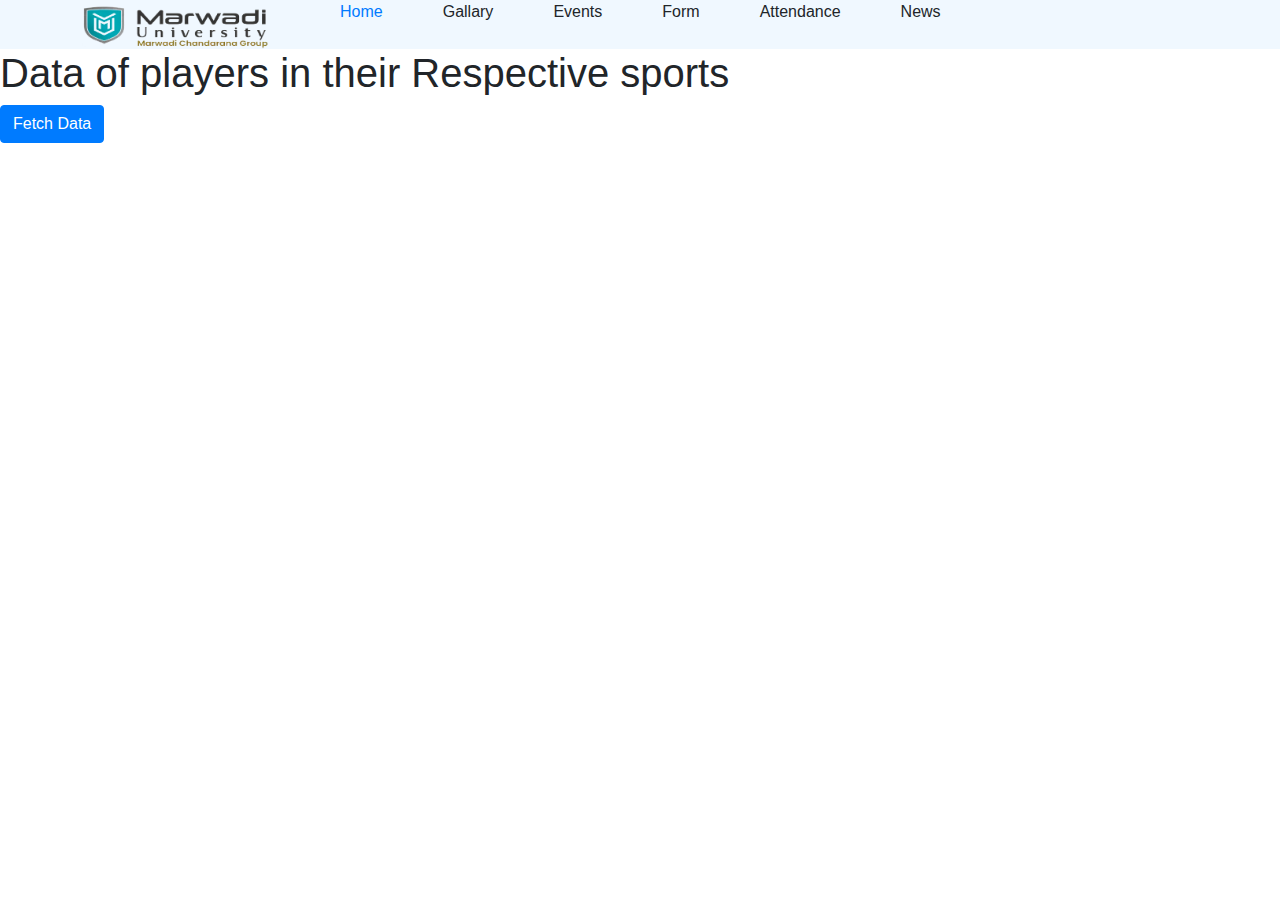
<file: ajax.html>
<!doctype html>
<html lang="en">

<head>
    <!-- Required meta tags -->
    <meta charset="utf-8">
    <meta name="viewport" content="width=device-width, initial-scale=1, shrink-to-fit=no">

    <!-- Bootstrap CSS -->
    <link rel="stylesheet" href="https://stackpath.bootstrapcdn.com/bootstrap/4.3.1/css/bootstrap.min.css"
        integrity="sha384-ggOyR0iXCbMQv3Xipma34MD+dH/1fQ784/j6cY/iJTQUOhcWr7x9JvoRxT2MZw1T" crossorigin="anonymous">

    <title>user data</title>
</head>
<style>
    nav{
    width: 100%;
}
nav, ul li{
    list-style: none;
    float: left;
    padding-left: 20px;
    background-color: aliceblue;
    fill-opacity: 2.5;
    padding-right: 40px;
}
ul li{
   
    text-decoration: none;
}
.logo{
    background-color: aliceblue;
    font-display: none;
}
</style>

<body>
    <nav><ul>
        <li class="logo"><img src="LOGO1.png" alt="" width="200px" height="auto"></li>
        <li><a href="http://" target="_blank" rel="noopener noreferrer">Home</a></li>
        <li>Gallary</li>
        <li>Events</li>
        <li>Form</li>
        <li>Attendance</li>
        <li>News</li>
        
       </ul></nav>
    <h1> Data of players in their Respective sports</h1>
    <button type="button" id="fetchBtn" class="btn btn-primary">Fetch Data</button>
    <!-- <button type="button" id="popBtn" class="btn btn-secondary">Populate</button> -->
<p id="pp"></p>
    


    <!-- Optional JavaScript -->
    <!-- jQuery first, then Popper.js, then Bootstrap JS -->
    <script src="https://code.jquery.com/jquery-3.3.1.slim.min.js"
        integrity="sha384-q8i/X+965DzO0rT7abK41JStQIAqVgRVzpbzo5smXKp4YfRvH+8abtTE1Pi6jizo"
        crossorigin="anonymous"></script>
    <script src="https://cdnjs.cloudflare.com/ajax/libs/popper.js/1.14.7/umd/popper.min.js"
        integrity="sha384-UO2eT0CpHqdSJQ6hJty5KVphtPhzWj9WO1clHTMGa3JDZwrnQq4sF86dIHNDz0W1"
        crossorigin="anonymous"></script>
    <script src="https://stackpath.bootstrapcdn.com/bootstrap/4.3.1/js/bootstrap.min.js"
        integrity="sha384-JjSmVgyd0p3pXB1rRibZUAYoIIy6OrQ6VrjIEaFf/nJGzIxFDsf4x0xIM+B07jRM"
        crossorigin="anonymous"></script>
        <script src="ajax.js"></script>
</body>

</html>
</file>
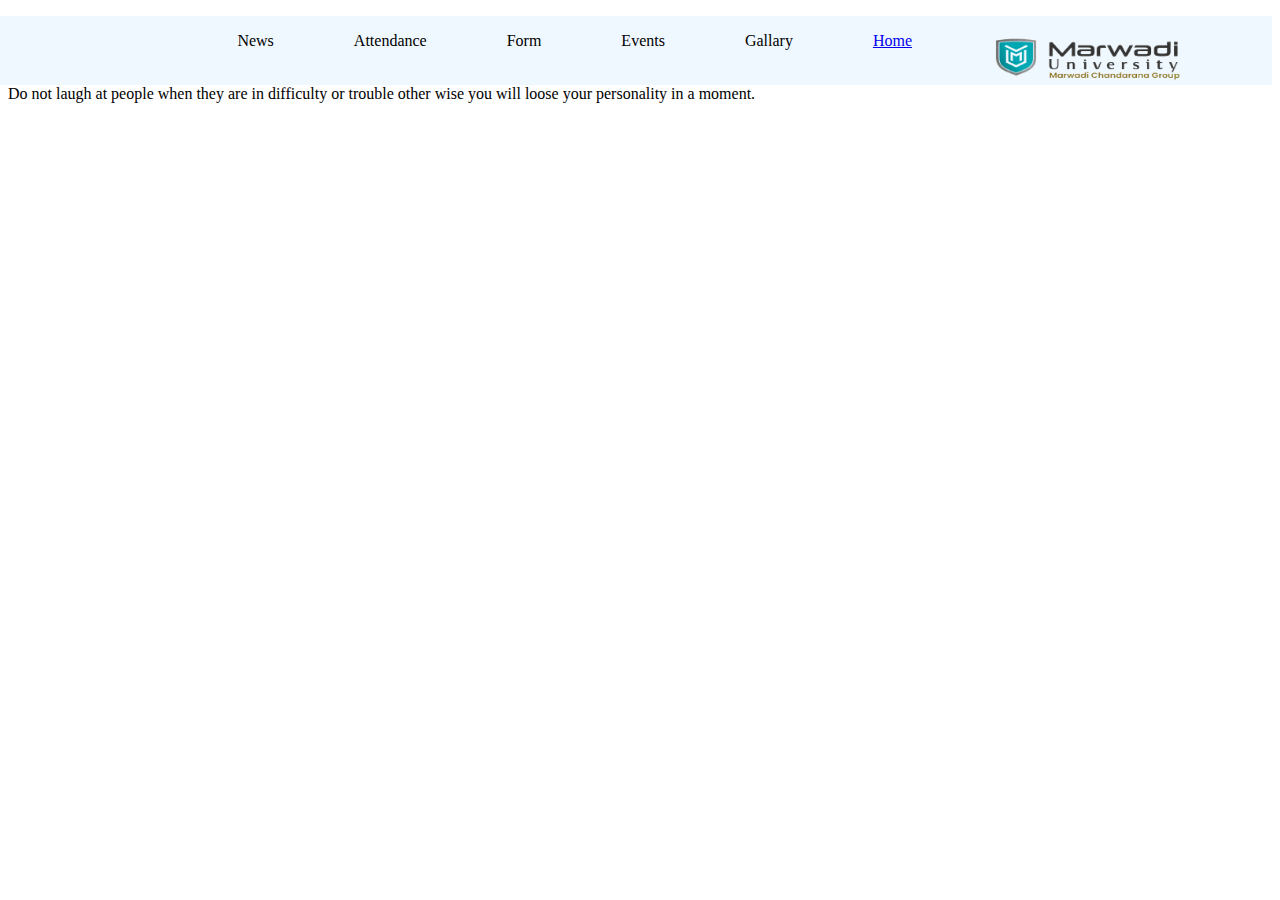
<file: badminton.html>
<!DOCTYPE html>
<html lang="en">
<head>
    <meta charset="UTF-8">
    <meta http-equiv="X-UA-Compatible" content="IE=edge">
    <meta name="viewport" content="width=device-width, initial-scale=1.0">
    <title>Document</title>
    <link rel="stylesheet" href="kabaddi.css">
</head>
<style>
    nav{
    width: 100%;
}
nav, ul li{
    list-style: none;
    float: right;
    padding-left: 40px;
    background-color: aliceblue;
    fill-opacity: 2.5;
    padding-right: 40px;
}
ul li{
   
    text-decoration: none;
}
.logo{
    background-color: aliceblue;
    font-display: none;
}
</style>
<body>
   <nav><ul>
    <li class="logo"><img src="LOGO1.png" alt="" width="200px" height="auto"></li>
    <li><a href="http://" target="_blank" rel="noopener noreferrer">Home</a></li>
    <li>Gallary</li>
    <li>Events</li>
    <li>Form</li>
    <li>Attendance</li>
    <li>News</li>
    
   </ul></nav>

   <p>Do not laugh at people when they are in difficulty or trouble other wise you will loose your personality in a moment.</p>
</body>
</html>
</file>
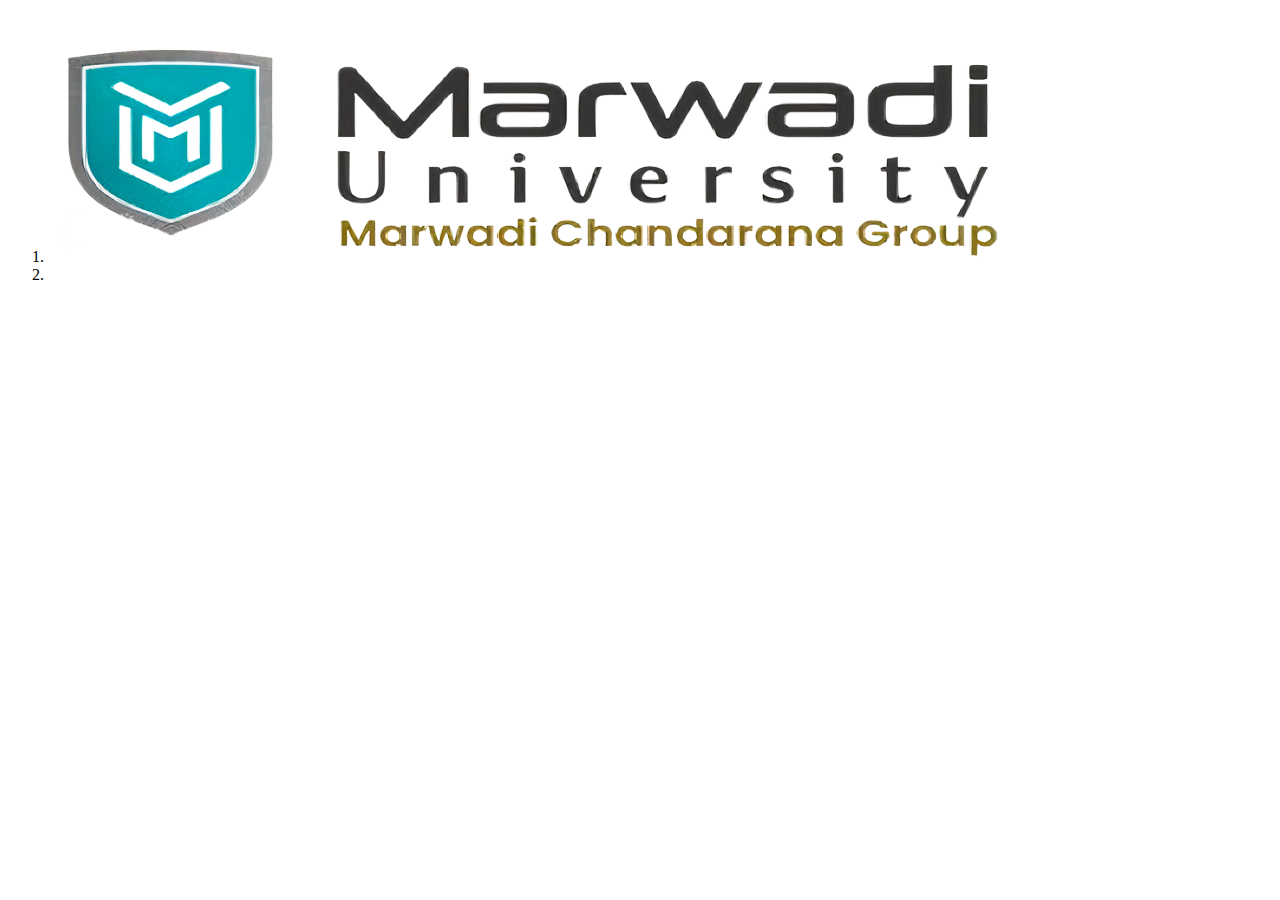
<file: contact.html>
<!DOCTYPE html>
<html lang="en">
<head>
    <meta charset="UTF-8">
    <meta http-equiv="X-UA-Compatible" content="IE=edge">
    <meta name="viewport" content="width=device-width, initial-scale=1.0">
    <title>Document</title>
</head>
<body>
   <nav><ol><li><a href=""><img src="LOGO1.png" alt=""></a></li>
<li></li></ol></nav>
    
</body>
</html>
</file>
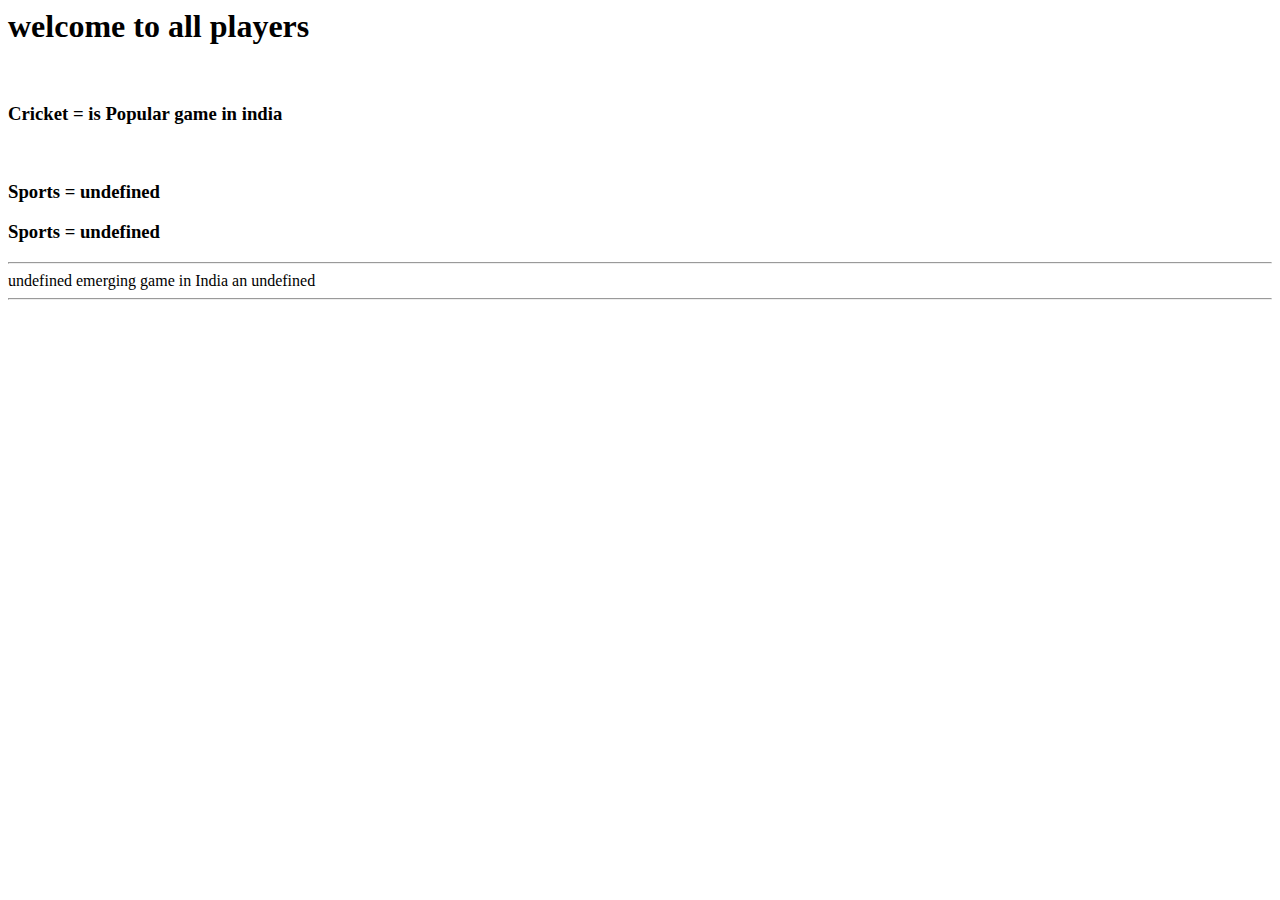
<file: json.html>
<html>
   <head>
      <title>JSON example</title>
      <style>
        script{
            text-align: center;
        }
      </style>
		
      <script language = "javascript" >
  
         var object1 = { "Sports" : "Java", "author"  : " is Popular game in india" };
         document.write("<h1>welcome to all players</h1>");
         document.write("<br>");
         document.write("<Kabbadii = " + object1.Sports+"</h3>");  
         document.write("<h3>Cricket = " + object1.author+"</h3>");   

         var object2 = { "Indian" : "Kabaddi", "Cricket"  : "Football" };
         document.write("<br>");
         document.write("<h3>Sports = " + object2.Sports +"</h3>");  
         document.write("<h3>Sports = " + object2.Sports+"</h3>");   
  
         document.write("<hr />");
         document.write(object2.author + " emerging game in India " + "an " + object2.author);
         document.write("<hr />");
  
      </script>
		
   </head>
	
   <body>
   </body>
	
</html>
</file>
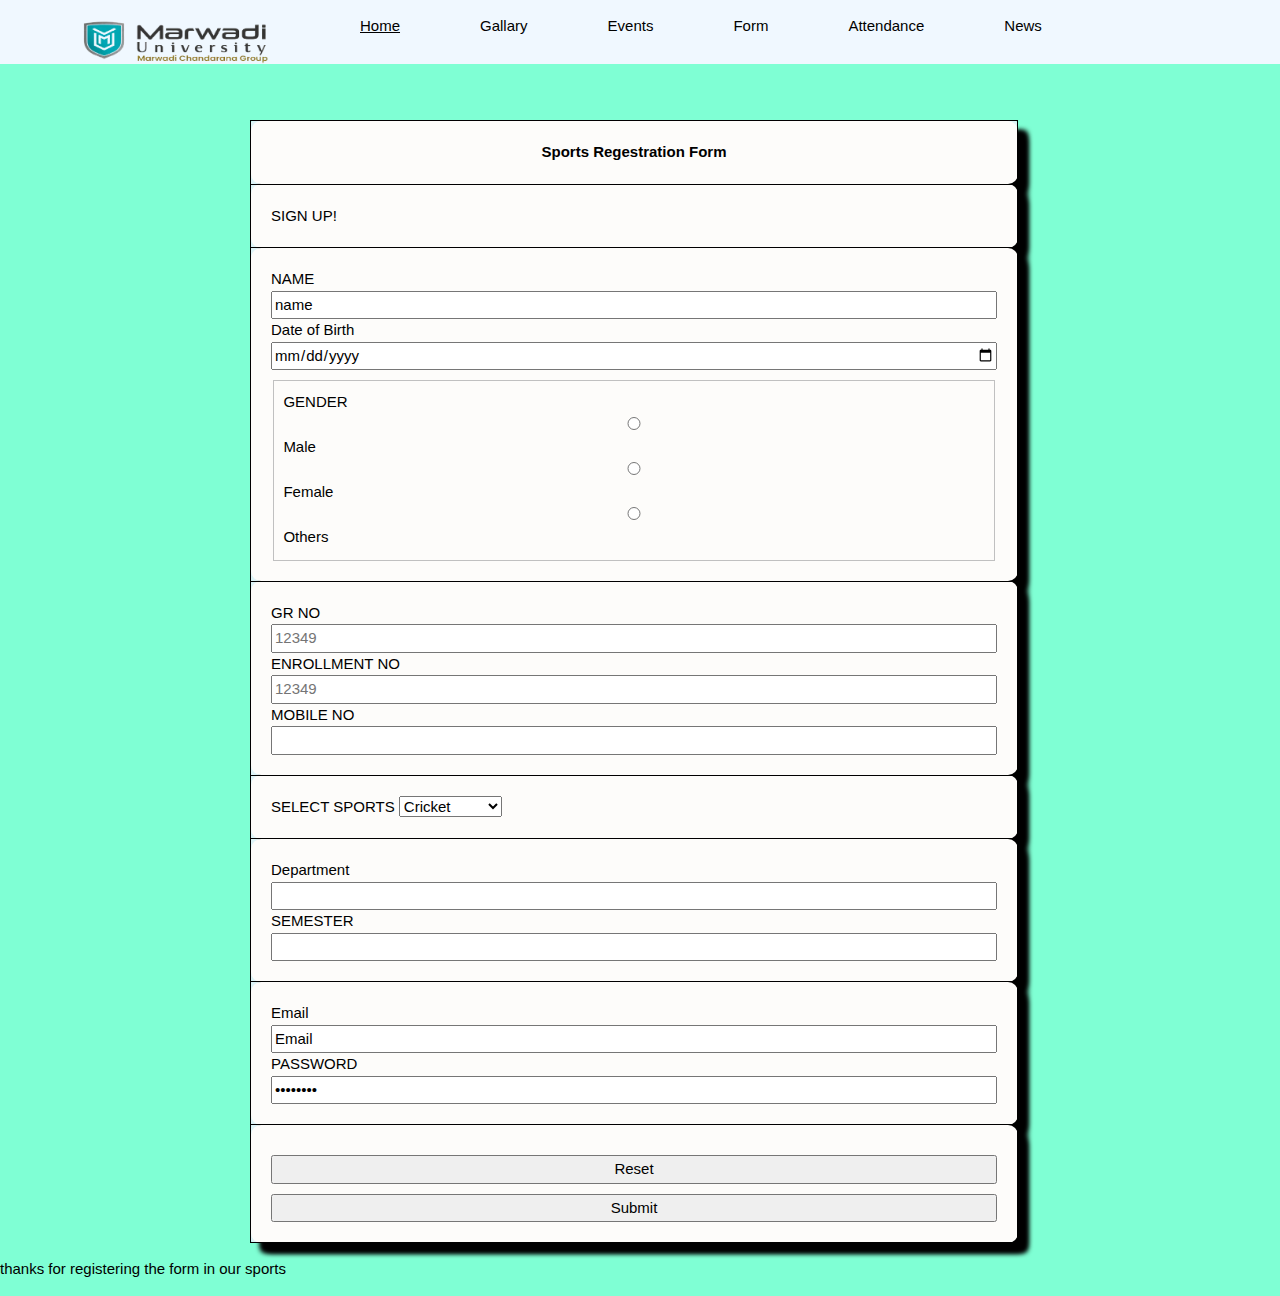
<file: Registration.html>
<!DOCTYPE html>
<html lang="en">
<head>
    <meta charset="UTF-8">
    <meta http-equiv="X-UA-Compatible" content="IE=edge">
    <meta name="viewport" content="width=device-width, initial-scale=1.0">
    <title>Signup</title>
    <link rel="stylesheet" href="https://www.w3schools.com/w3css/4/w3.css">
    <link rel="stylesheet" href="registeration.css">
</head>
<nav><ul>
    <li class="logo"><img src="LOGO1.png" alt="" width="200px" height="auto"></li>
    <li><a href="http://" target="_blank" rel="noopener noreferrer">Home</a></li>
    <li>Gallary</li>
    <li>Events</li>
    <li>Form</li>
    <li>Attendance</li>
    <li>News</li>
    
   </ul></nav>
<body>
    
    <form action="Registration.php" method="post">
        <table class="f1">
            <th colspan="1"> Sports Regestration  Form
               <tr>
                <td>SIGN UP!</td>
               </tr>
                
            </th>
          <div class="form">  <tr>
            <td>NAME <input type="text" value="name" placeholder="Your name" name="Name">
                Date of Birth<input type="date" value="Dob" placeholder="00/00/00" name="Date_of_Birth">
           <fieldset class="Gender"> GENDER <input type="radio" id="Male" name="Gender" value="M" name="Gender">
                <label for="Male">Male</label><br>
                <input type="radio" id="Female" name="Gender" value="F">
                <label for="Female">Female</label><br>
                <input type="radio" id="Others" name="Gender" value="O">
                <label for="Others">Others</label></fieldset></td>
        </tr>
        
        <tr>
            <td> GR NO <input type="number" value="Enrollment" placeholder="12349" name="Gr_no">
                 ENROLLMENT NO <input type="number" value="Enrollment" placeholder="12349" name="En_no">
                MOBILE NO <input type="number" name="Mobile_no"></td>
        </tr>
        
        <tr>
            <td> SELECT SPORTS <select name="Sports">
                <option name="Sports"  value="Cricket">Cricket</option>
                <option name="Sports" value="Football">Football</option>
                <option name="Sports" value="Badminton">Badmibnton</option>
                <option name="Sports" value="Kabaddi">Kabaddi</option>
                <option name="Sportsl" value="Volleyball">Vooleyball</option>
                <option name="Sports" value="Tabletenis">TableTennis</option>
            </select> </td>
        </tr>
        
   <tr>
   <td> Department<input type="text" name="Department" id="Department">
    SEMESTER<input type="text" name="Semester" id="Semester"></td>
   </tr>
   <tr>
    <td class="form-control"> Email<input type="email" value="Email" placeholder="xyx@gmail.com" name="Email">
         PASSWORD <input type="password" value="password" placeholder="password" name="password">
        </td>

</tr>
<tr><td>
    <input class="reset" type="reset" name="Reset"></input>
<input class="submit" type="submit" name="Submit"></input>
</td></tr>
   
  </div>
        </table>
    </form>
    <p>thanks for registering the form in our sports</p>
</body>
</html>
</file>
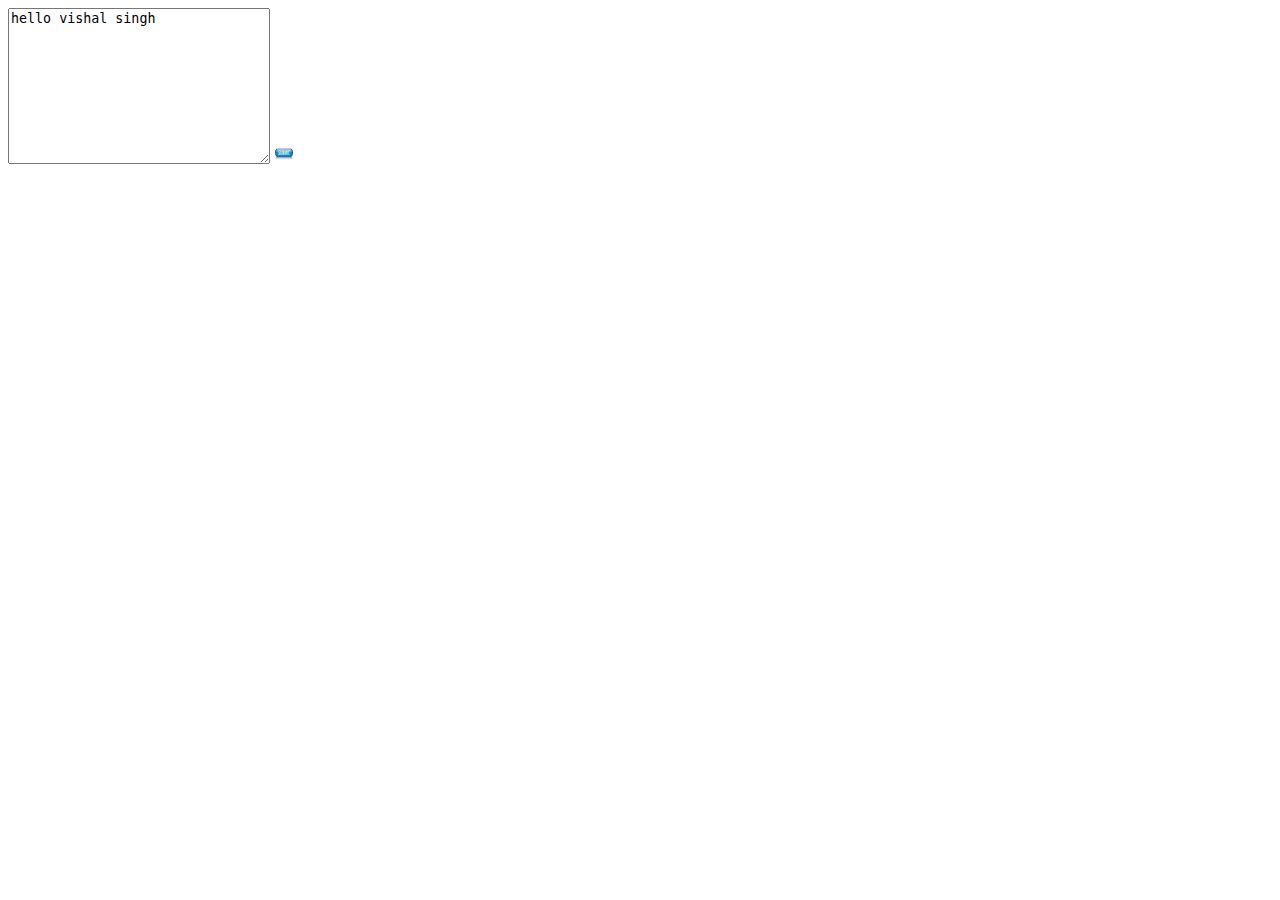
<file: TextArea.html>
<!DOCTYPE html>
<html>
    <head></head>
    <body>
        <form action="">
            <textarea style
         text-align ="center"name="feedback" id="" cols="30" rows="10">hello vishal singh</textarea>
         <input type="image" src="[data-uri]"width="20"height="20">
        </form>
    </body>
</html>
<!DOCTYPE html>
<html lang="en">
<head>
    <meta charset="UTF-8">
    <meta http-equiv="X-UA-Compatible" content="IE=edge">
    <meta name="viewport" content="width=device-width, initial-scale=1.0">
    <title>Document</title>
</head>
<body>
    
</body>
</html>
</file>
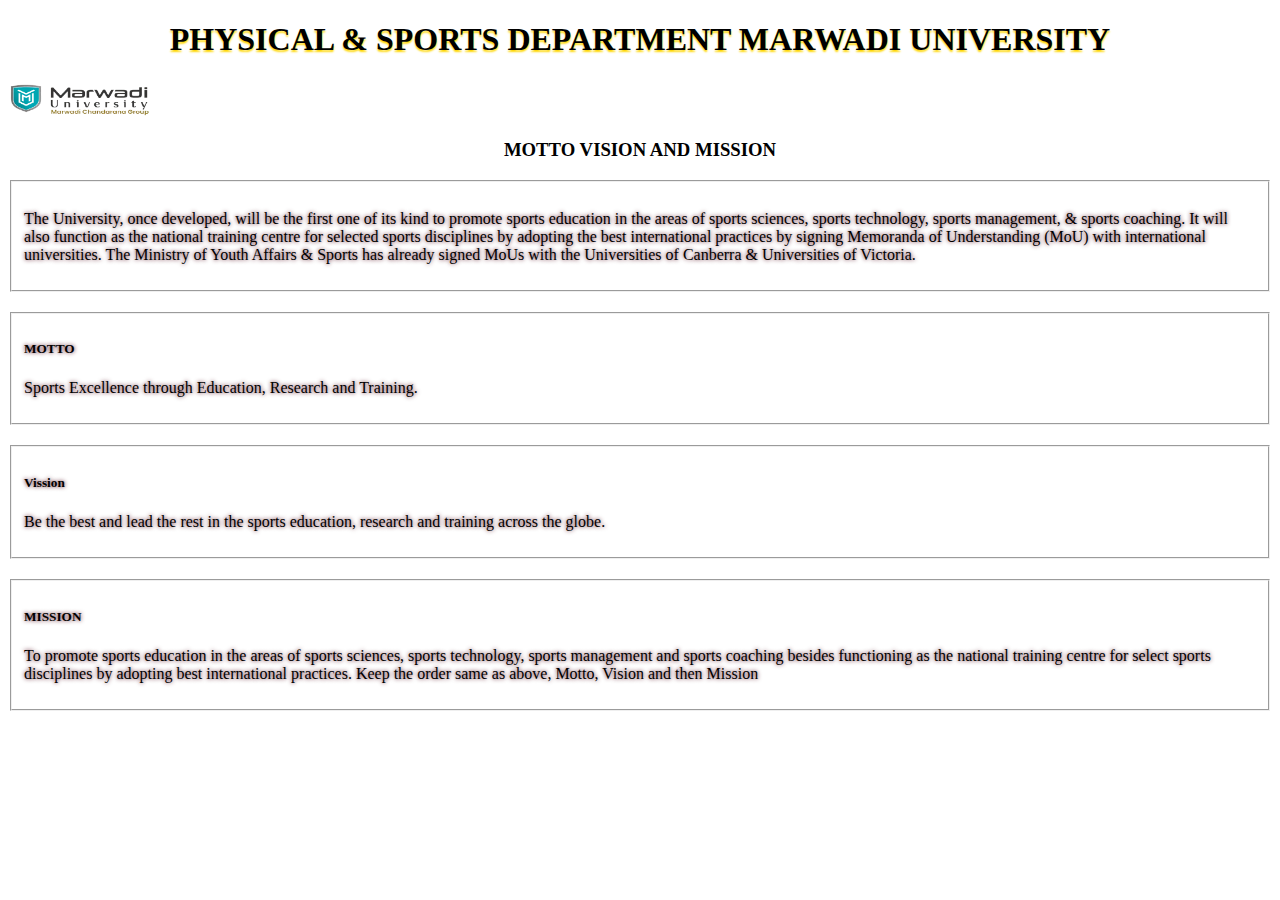
<file: Vision.html>
<!DOCTYPE html>
<html lang="en">
<head>
    <meta charset="UTF-8">
    <meta http-equiv="X-UA-Compatible" content="IE=edge">
    <meta name="viewport" content="width=device-width, initial-scale=1.0">
    <title>Document</title>
    <style>
        h1{
            text-align: center;
            text-shadow: 0 2PX 2PX gold;
        }
        h3{
            text-align: center;
        }
        fieldset{
            margin-bottom: 20px;
            text-shadow: 0 0 4px rgb(83, 11, 28);
        }
    </style>
</head>
<body>
   <span> <h1>PHYSICAL & SPORTS DEPARTMENT MARWADI UNIVERSITY</h1> <img src="LOGO1.png" alt="" width="150px" height="auto"></span>
    <H3>MOTTO VISION AND MISSION</H3>




<Fieldset>
    <h5>

    </h5>
    <p>The University, once developed, will be the first one of its kind to promote sports education in the areas of sports sciences, sports technology, sports management, & sports coaching. It will also function as the national training centre for selected sports disciplines by adopting the best international practices by signing Memoranda of Understanding (MoU) with international universities. The Ministry of Youth Affairs & Sports has already signed MoUs with the Universities of Canberra & Universities of Victoria.</p>
</Fieldset>
<fieldset>
    <h5>MOTTO</h5>
    <P>Sports Excellence through Education, Research and Training.</P>
</fieldset>

<Fieldset>
    <h5>Vission</h5>
    <p>Be the best and lead the rest in the sports education, research and training across the globe.</p>
</Fieldset>
<Fieldset>
    <h5>MISSION</h5>
    <p>To promote sports education in the areas of sports sciences, sports technology, sports management and sports coaching besides functioning as the national training centre for select sports disciplines by adopting best international practices. Keep the order same as above, Motto, Vision and then Mission</p>
</Fieldset>

</body>
</html>
</file>
<file: kabaddi.css>
nav{
    width: 100%;
}
nav, ul li{
    list-style: none;
    float: right;
    padding-left: 40px;
    background-color: aliceblue;
    fill-opacity: 2.5;
    padding-right: 40px;
}
ul li{
   
    text-decoration: none;
}
.logo{
    background-color: aliceblue;
    font-display: none;
}
</file>
<file: registeration.css>
img{
  position: sticky;
}
header{
  margin-top: 0px;
  padding-top: 0px;
  background-color: aliceblue;
  width: 100%;
  position: sticky;
}


body{
  margin-top: 10px;
    background-color: aquamarine;
    background-position: 10px 10px 10px 10px;
}

.Gender{
  margin-top: 10px;
 padding-top: 10px;
}
.form{
   
    border-radius: 15px ;
    
    border-color: rgb(26, 30, 30);
    margin-left: 30px;
    border-radius: 10px;
   
}
.f1{
    margin-top: 120px;
    margin-left: 250px;
    background-color: rgb(222, 244, 247);
    border-style: groove;
    text-shadow: 10px;

}
table, th, td {
    border: 1px solid black;
    border-collapse: collapse;
    width: 60%;
    margin-right: 60px;
    padding: 20px;
    border-radius: 10px;
    box-shadow: 10px 10px 5px black;
   
  }
  th,td{
    background-color: rgb(253, 252, 250);
  }
  input{
    width: 100%;
    
  }
  nav{
    width: 100%;
    position: fixed;
    top: 0px;
    margin-right: 10px;

}
nav, ul li{
    list-style: none;
    float: left;
    
    background-color: aliceblue;
    fill-opacity: 2.5;
  
}
ul li{
  padding-left: 40px;
  padding-right: 40px;
   
    text-decoration: none;
}
.logo{
    background-color: aliceblue;
    font-display: none;
}
.submit{
  margin-top: 10px;
}
.reset{
  margin-top: 10px;
}
form table{
  border-radius: 5px;
}
</file>
